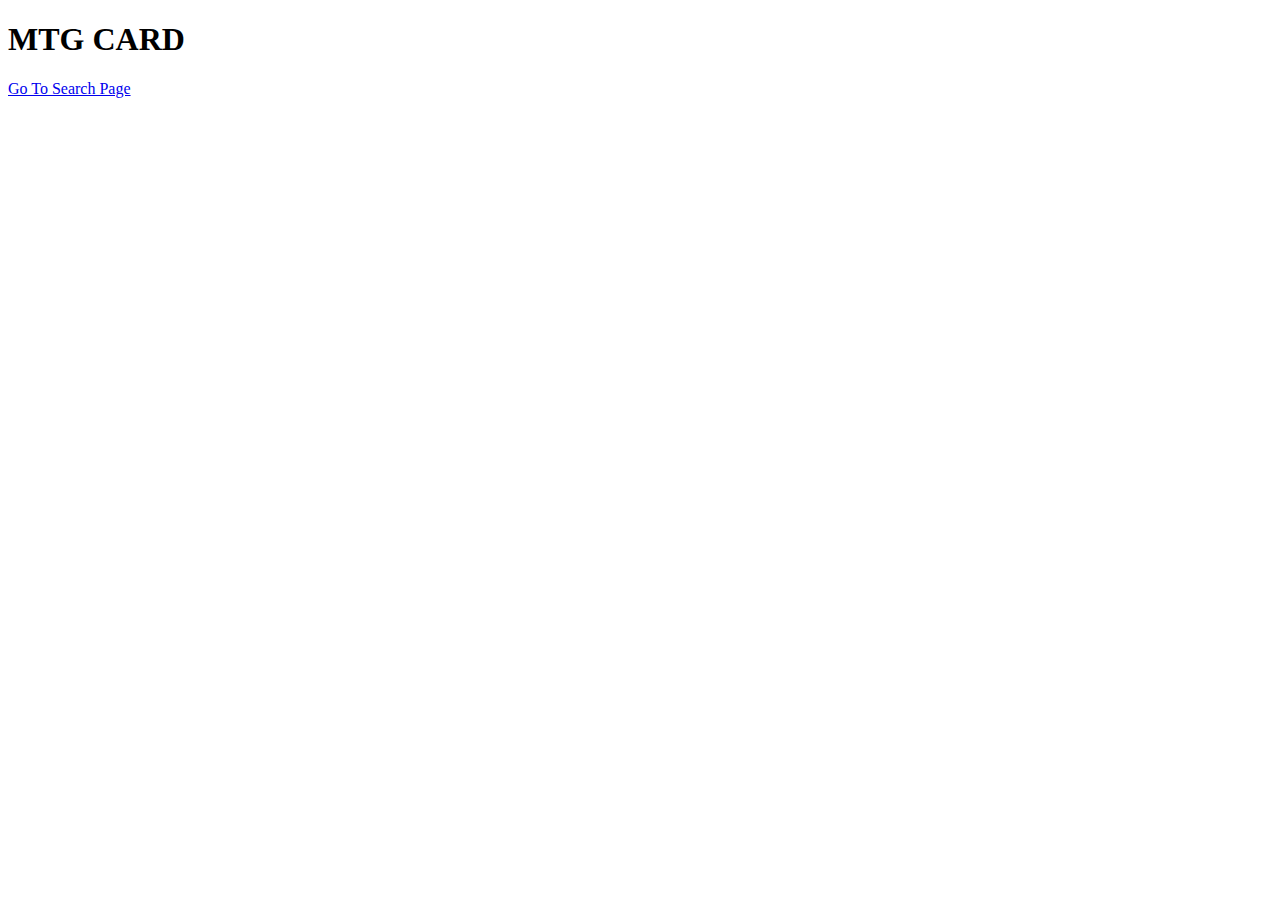
<file: mtg-deck-maker/src/main/resources/templates/views/index.html>
<!DOCTYPE html>
<html lang="en">
<head>
    <meta charset="UTF-8">

    <title>MTG Deck Builder</title>

    <script
            src="https://code.jquery.com/jquery-3.4.1.min.js"
            integrity="sha256-CSXorXvZcTkaix6Yvo6HppcZGetbYMGWSFlBw8HfCJo="
            crossorigin="anonymous">
    </script>

</head>
<body>

    <h1>MTG CARD</h1>

    <a href="/search">Go To Search Page</a>

</body>
</html>
</file>
